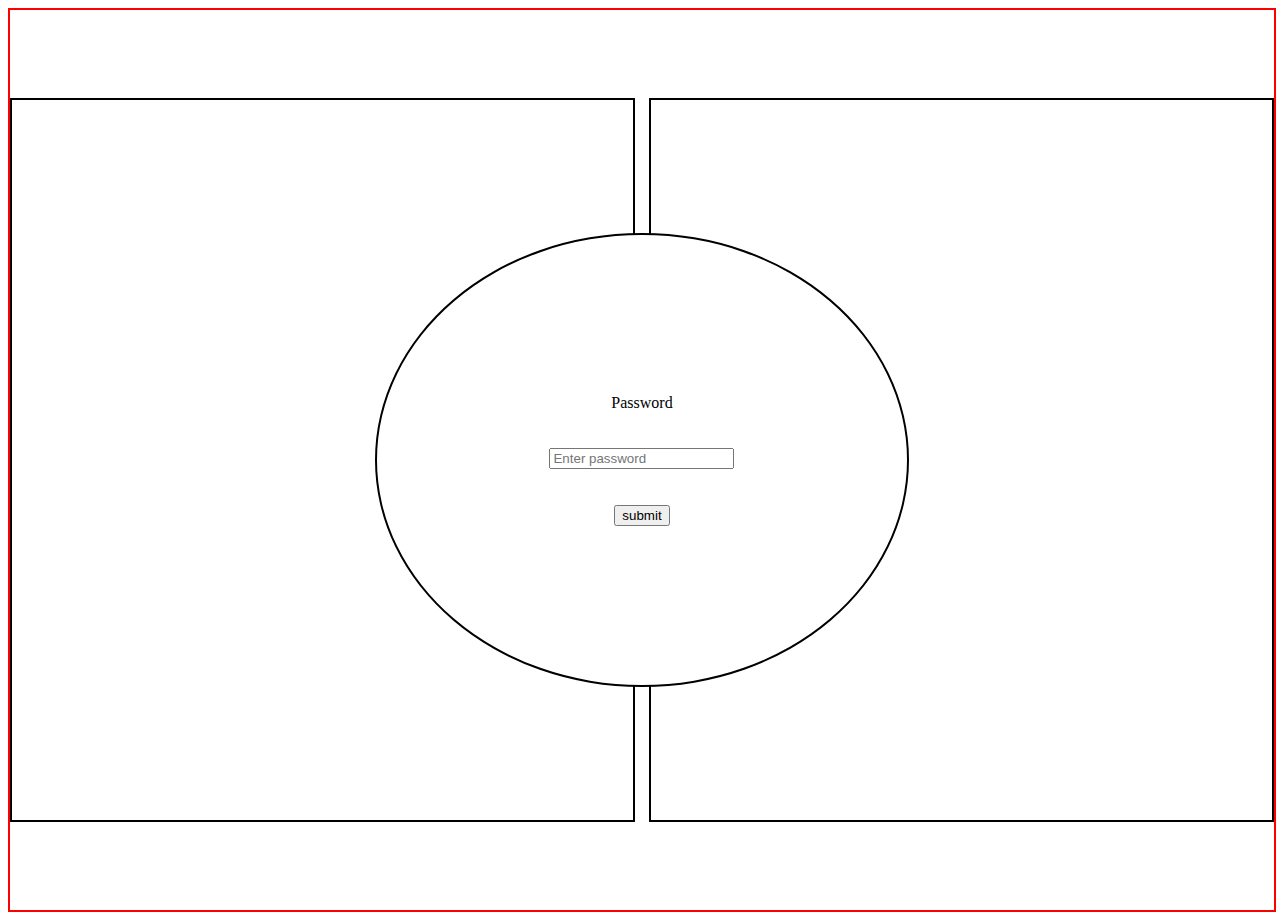
<file: index.html>
<!DOCTYPE html>
<html lang="en">
<head>
    
    <title>Document</title>
</head>
<body>
  <link href="./home.css" rel="stylesheet" />
  <div class="home-container">
    <div class="home-container1"></div>
    <div class="home-container2">
      <!-- <form  onsubmit="return myfun()"> -->
      <label >Password</label><br><br>
      <input type="password" class="pwd" placeholder="Enter password" value="">
      <span style="color: red;"></span><br><br>
      <button class="submit">submit</button>
      <!-- <input type="submit" value="Submit"> -->
    <!-- </form> -->
    </div>
    <div class="home-container3"></div>
    </div>

  <script>
    let submitBtn=document.querySelector(".submit");
    let validationArea=document.querySelector("input");
    let message=document.querySelector("span")

    submitBtn.addEventListener("click",login)
     
    function login(){
      console.log(7)
      a=validationArea.value.length
      b=validationArea.value
      if( a !=5 || a==0){
        message.innerText="***Password Incorrect it should contain any 5 numbers only"

      }else if(a==5 ){
        for(i=0;i<a;){
           if(b[i]==0 || b[i]==1 || b[i]==2 || b[i]==3 || b[i]==4 || b[i]==5 || b[i]==6 || b[i]==7 || b[i]==8 || b[i]==9 ){
             i++


      }
          
    }if(i==5){
      message.innerText="Awesome guys"

    }
  
  }
}




    // function myfun(){
    //   let a=document.getElementById("pwd").value;
    //   if(a=="" ){
    //     document.getElementById("message").inner.HTML="***Password Incorrect Should contain 9 numbers and 1 special character"
    //     // return true
    //   }
    //   else if(a.length==10 ){
    //     for(i=0;i<a.length;){
    //       if(a[i]==0 || b[i]==1 || a[i]==2 || a[i]==3 || a[i]==4 || a[i]==5 || a[i]==6 || a[i]==7 || a[i]==8 || a[i]==9 || a[i]=="!" || a[i]=="@" || a[i]=="#" || a[i]=="$" ||  a[i]=="%" || a[i]=="^" || a[i]=="&" || a[i]=="*" || a[i]==""){
    //          i++
             
    //       }

    //     }if(i==10){
    //       document.getElementById("message").inner.HTML="Awesome guys"
    //       return false
    //     }
    //   }
    // }




  </script>
</body>
</html>
</file>
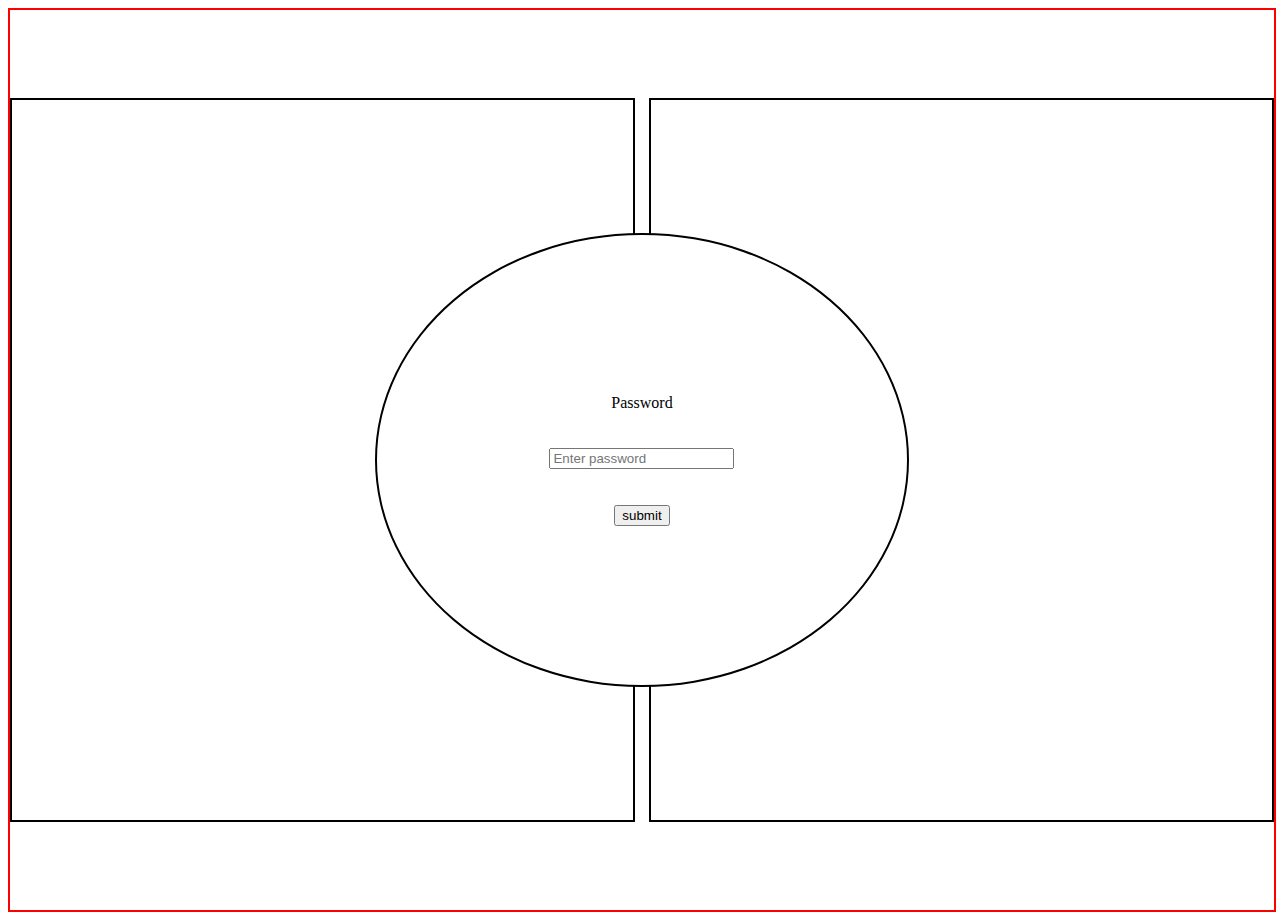
<file: animation.html>
<!DOCTYPE html>
<html lang="en">
<head>
    
    <title>Document</title>
</head>
<body>
  <link href="./home.css" rel="stylesheet" />
  <div class="home-container">
    <div class="home-container1"></div>
    <div class="home-container2">
      <!-- <form  onsubmit="return myfun()"> -->
      <label >Password</label><br><br>
      <input type="password" class="pwd" placeholder="Enter password" value="">
      <span ></span><br><br>
      <button class="submit">submit</button>
      <!-- <input type="submit" value="Submit"> -->
    <!-- </form> -->
    </div>
    <div class="home-container3"></div>
    </div>

  <script>
    let submitBtn=document.querySelector(".submit");
    let validationArea=document.querySelector("input");
    let message=document.querySelector("span")

    submitBtn.addEventListener("click",login)
     
    function login(){
      console.log(7)
      a=validationArea.value.length
      b=validationArea.value
      if( a !=5 || a==0){
        message.innerText="***Password Incorrect it should contain any 5 numbers only"

      }else if(a==5 ){
        for(i=0;i<a;){
           if(b[i]==0 || b[i]==1 || b[i]==2 || b[i]==3 || b[i]==4 || b[i]==5 || b[i]==6 || b[i]==7 || b[i]==8 || b[i]==9 ){
             i++


      }
          
    }if(i==5){
      message.innerText="Awesomw guys"

    }
  
  }
}




    // function myfun(){
    //   let a=document.getElementById("pwd").value;
    //   if(a=="" ){
    //     document.getElementById("message").inner.HTML="***Password Incorrect Should contain 9 numbers and 1 special character"
    //     // return true
    //   }
    //   else if(a.length==10 ){
    //     for(i=0;i<a.length;){
    //       if(a[i]==0 || b[i]==1 || a[i]==2 || a[i]==3 || a[i]==4 || a[i]==5 || a[i]==6 || a[i]==7 || a[i]==8 || a[i]==9 || a[i]=="!" || a[i]=="@" || a[i]=="#" || a[i]=="$" ||  a[i]=="%" || a[i]=="^" || a[i]=="&" || a[i]=="*" || a[i]==""){
    //          i++
             
    //       }

    //     }if(i==10){
    //       document.getElementById("message").inner.HTML="Awesome guys"
    //       return false
    //     }
    //   }
    // }




  </script>
</body>
</html>
</file>
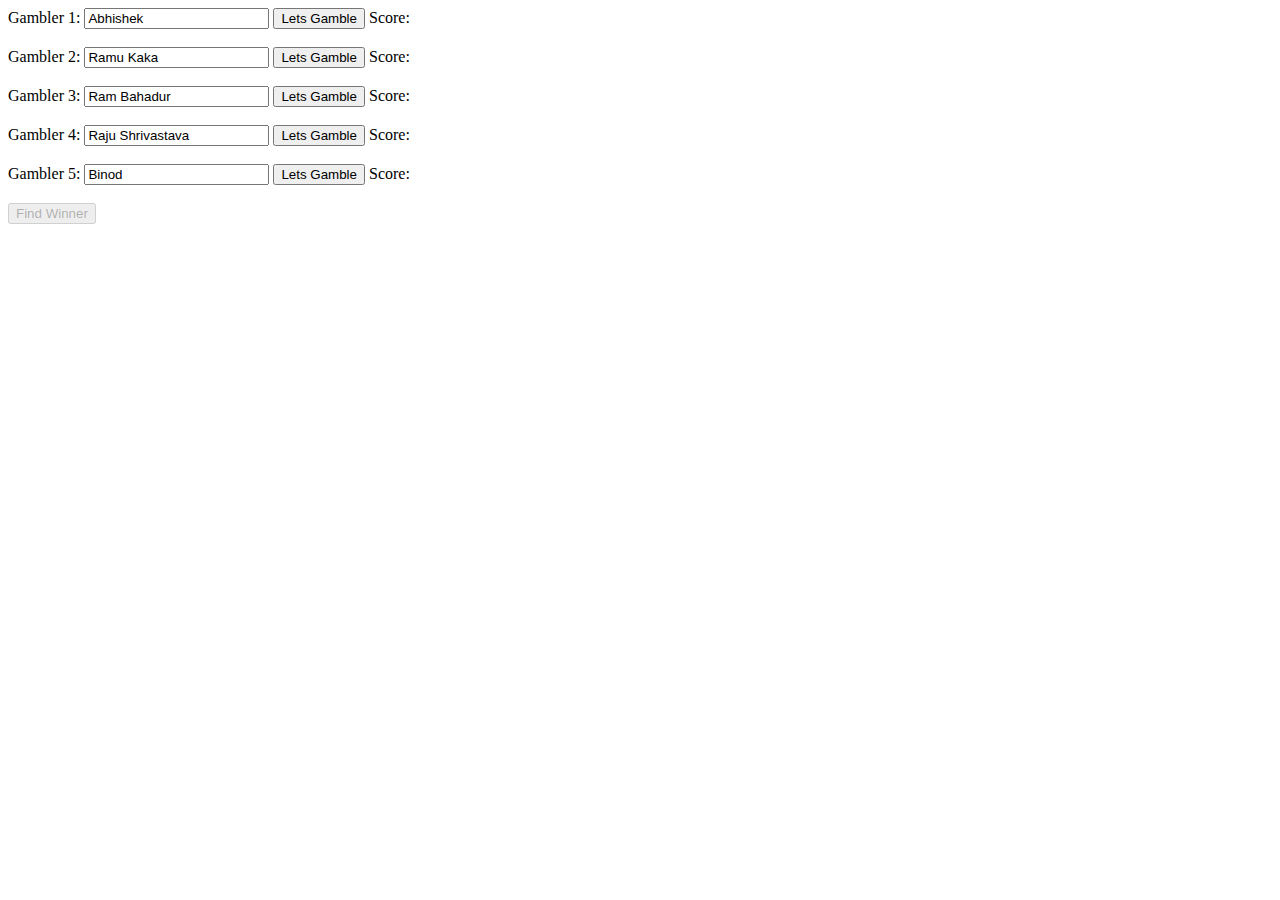
<file: b.html>
<!DOCTYPE html>
<html lang="en">
<head>
    <meta charset="UTF-8">
    <meta http-equiv="X-UA-Compatible" content="IE=edge">
    <meta name="viewport" content="width=device-width, initial-scale=1.0">
    <title>Gambling</title>
</head>
<body>
      <label for="player1">Gambler 1:</label>
      <input type="text" id="player1" value="Abhishek">
      <button id="1" class="gamble">Lets Gamble</button>
      Score: <span> </span> <br><br>

      <label for="player2">Gambler 2:</label>
      <input type="text" id="player2" value="Ramu Kaka">
      <button id="2" class="gamble">Lets Gamble</button>
      Score: <span> </span> <br><br>
      <label for="player3">Gambler 3:</label>
      <input type="text" id="player3" value="Ram Bahadur">
      <button id="3" class="gamble">Lets Gamble</button>
      Score: <span> </span> <br><br>

      <label for="player4">Gambler 4:</label>
      <input type="text" id="player4" value="Raju Shrivastava">
      <button id="4" class="gamble">Lets Gamble</button>
      Score: <span> </span> <br><br>

      <label for="player5">Gambler 5:</label>
      <input type="text" id="player5" value="Binod">
      <button id="5" class="gamble">Lets Gamble</button>
      Score: <span> </span> <br><br>

      <button class="winner">Find Winner</button> <br>
      <div class="output"></div>
<script>
       
       let playerNames = document.querySelectorAll("input");

       let  gambleBtns = document.querySelectorAll(".gamble");

       let scoreArea = document.querySelectorAll("span");

         let winnerBtn = document.querySelector(".winner");
         let output = document.querySelector(".output");

         winnerBtn.disabled = true

       for(let t of gambleBtns){
             t.addEventListener("click", dicePlay)
       }
       let count = 0
       function dicePlay(e){
          count++ 

          if(count == 5){
            winnerBtn.disabled = false
          }

          user_id = e.target.id-1 //  2
          gambleBtns[user_id].disabled = true
          let choices = [1,2,3,4,5,6]
          let random_index = parseInt(Math.random()*choices.length)
          let diceValue = choices[random_index]
          scoreArea[user_id].innerText = diceValue
       }

         winnerBtn.addEventListener("click", findWinner)

         function findWinner(){

            winnerBtn.disabled = true

            // get highest score: 
            let highestDiceScore = 0
            for( t of scoreArea){
                let diceValue = t.innerText 
                if(diceValue > highestDiceScore){
                       highestDiceScore = diceValue
                }
            }

            // get highest score positions:
            let highestScorePositions = []
            for( let i = 0; i<=scoreArea.length-1; i++){
                let diceValue = scoreArea[i].innerText 
                if(diceValue == highestDiceScore){
                       highestScorePositions.push(i)
                }
            }
            
            // get highest score players names:

            let winnerNames = []
            for(t of highestScorePositions){
                winnerNames.push(playerNames[t].value)
            }

            // console.log(winnerNames)

            let winnerNamesString = winnerNames.join(", ")

            output.innerText = `Winner is ${winnerNamesString}`

         }





</script>
</body>
</html>
</file>
<file: home.css>
.home-container{
    width: 100%;
    height: 100vh;
    border:2px solid red;
    display: flex;
    
    justify-content:center;
    align-items:center;
    flex-direction: row;
    
}
.home-container1{
   border: 2px solid black;
   width:65%;
   height: 80%;
   

}
.home-container2{
    border: 2px solid black;
    width:700px;
    height: 450px;
    margin: -260px;
    z-index: 3;
    border-radius: 360%;
    background:fixed;
    background-color: white;
    display: flex;
    justify-content: center;
    align-items: center;
    flex-direction: column;
    /* gap: 3px; */
    
 }
 .home-container3{
    border: 2px solid black;
    width:65%;
    height: 80%;
 
 }
</file>
